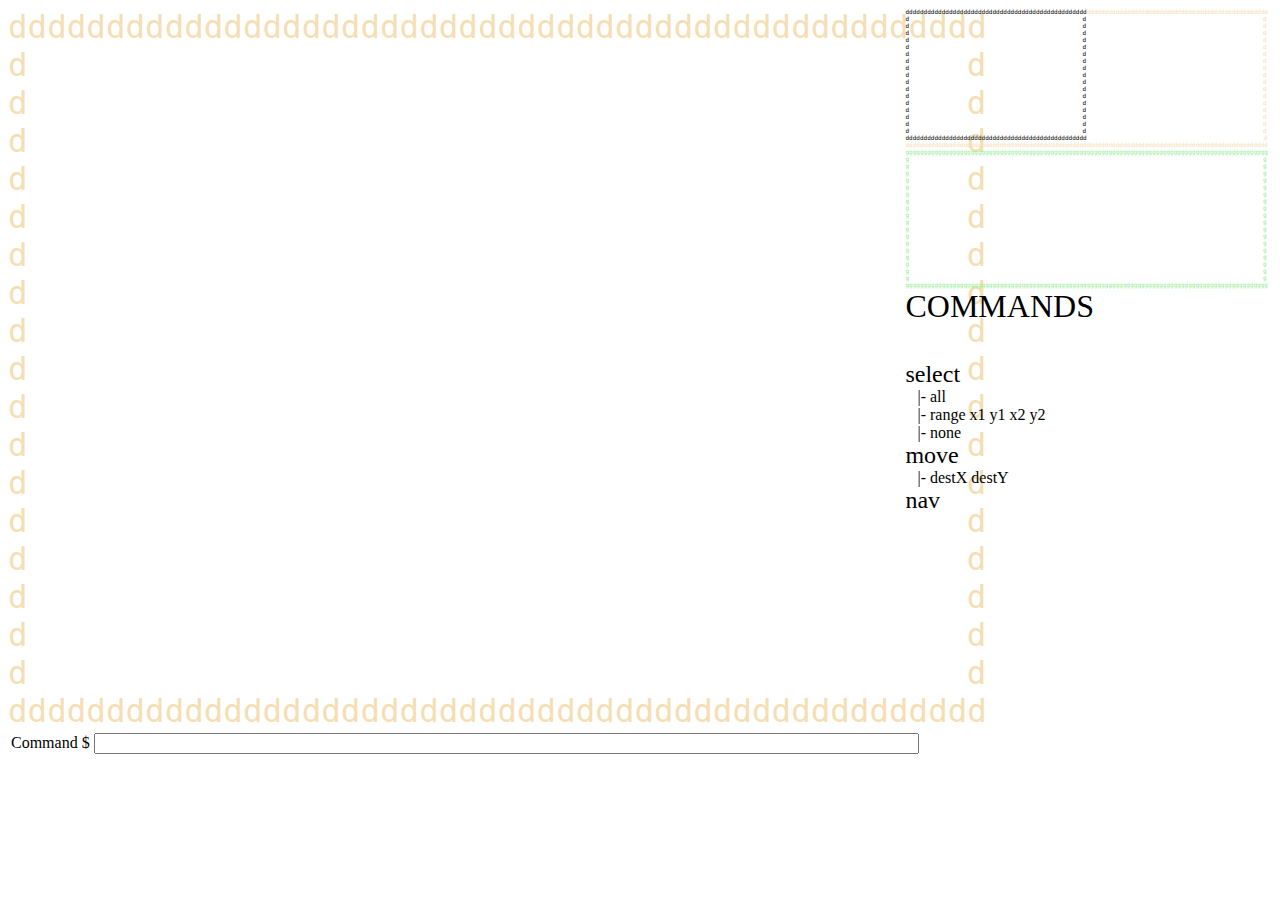
<file: client/mapTest.html>
<html>
   <head>
      <title>RTTS</title>
      <link rel="stylesheet" type="text/css" href="css/index.css"/>
      <script type="text/javascript" src="js/jquery-latest.min.js"></script>
      <script type="text/javascript" src="js/map_test.json"></script>
      <script type="text/javascript" src="js/client_messages.js"></script>
      <script type="text/javascript" src="js/map.js"></script>
      <script type="text/javascript" src="js/main.js"></script>
      <script type="text/javascript" src="js/logger.js"></script>
      <script type="text/javascript" src="js/socket.js"></script>
      <script type="text/javascript">
         document.addEventListener('DOMContentLoaded', function() {
            window.socket = new Socket();
         });
      </script>
   </head>
   <body>
      <div id="map">Loading map...</div>
      <div id="miniMap">Loading mini-map...</div>
      <div id="menu">No commands available.</div>
      <table>
         <tr><td valign="bottom">
            <div>Command $ <input type="text" id="terminal" size=100></div>
         </td></tr>
      </table>
   </body>
</html>
</file>
<file: client/css/index.css>
#map {
   white-space: pre;
   font-family:monospace;
   font-size:250%;
   color:black;
   width:71%;
   float: left;
}

#miniMap {
   white-space: pre;
   font-family:monospace;
   font-size:25%;
   width:29%;
   float: left;
}

#menu {
   white-space: pre;
   float: left;
}

.menuTitle {
   font-size:200%;
}

.submenuTitle {
   font-size:150%;
}

.submenuOption {
   font-size:100%;
}

.mailman {
   color:Brown;
}

.tree {
   color:LimeGreen;
}
.rock {
   color:DarkSlateGray;
}
.grass {
   color:LightGreen;
}
.dirt {
   color:Wheat;
}
</file>
